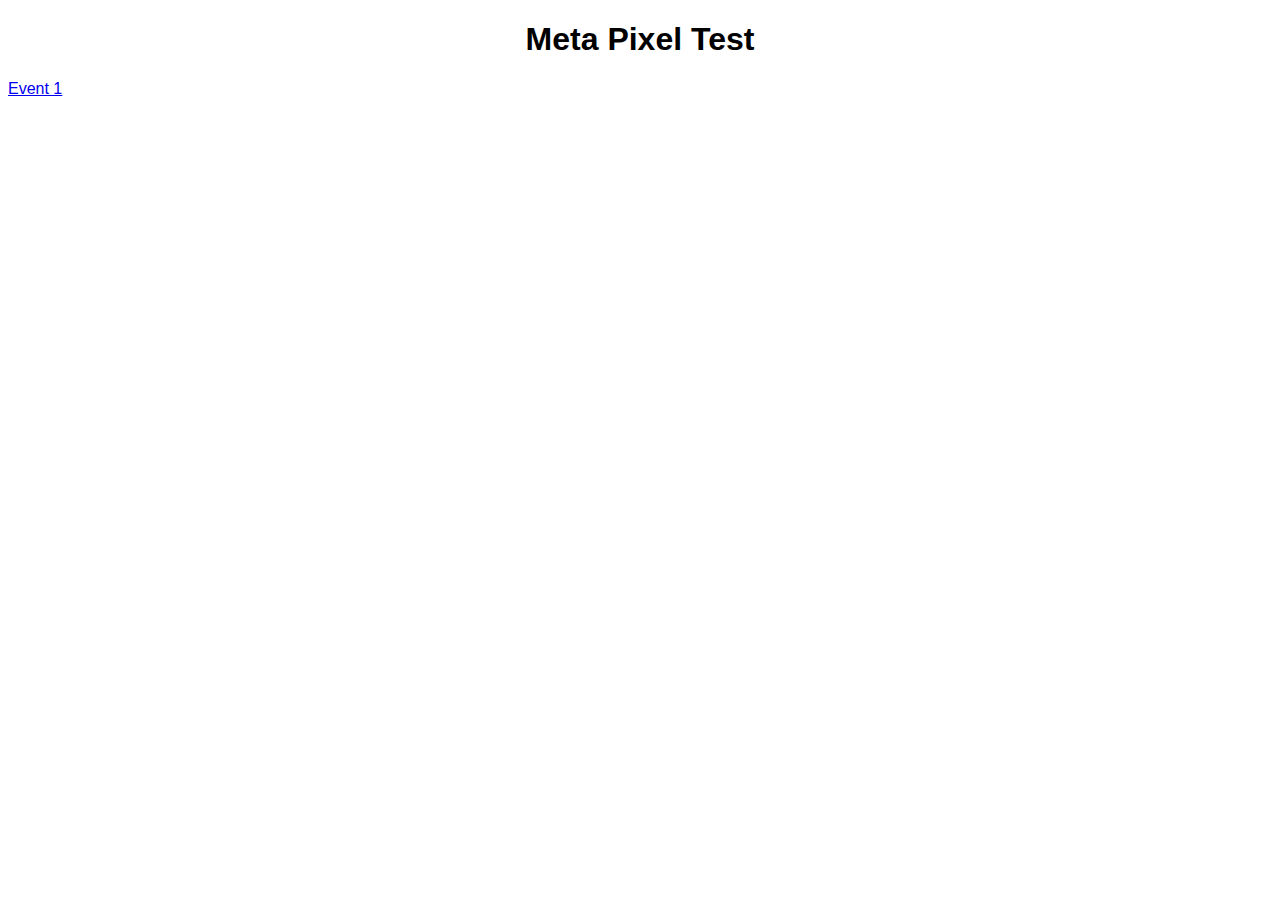
<file: index.html>
<!DOCTYPE html>
<html lang="en">
<head>
  <!-- Google Tag Manager -->
<script>(function(w,d,s,l,i){w[l]=w[l]||[];w[l].push({'gtm.start':
  new Date().getTime(),event:'gtm.js'});var f=d.getElementsByTagName(s)[0],
  j=d.createElement(s),dl=l!='dataLayer'?'&l='+l:'';j.async=true;j.src=
  'https://www.googletagmanager.com/gtm.js?id='+i+dl;f.parentNode.insertBefore(j,f);
  })(window,document,'script','dataLayer','GTM-KHMLQPTS');</script>
  <!-- End Google Tag Manager -->
  <meta charset="UTF-8">
  <meta name="viewport" content="width=device-width, initial-scale=1.0">
  <title>Meta Pixel Test GTM</title>
  <link rel="stylesheet" href="style.css">
  <!-- Meta Pixel Code -->
<!-- <script>
    !function(f,b,e,v,n,t,s)
    {if(f.fbq)return;n=f.fbq=function(){n.callMethod?
    n.callMethod.apply(n,arguments):n.queue.push(arguments)};
    if(!f._fbq)f._fbq=n;n.push=n;n.loaded=!0;n.version='2.0';
    n.queue=[];t=b.createElement(e);t.async=!0;
    t.src=v;s=b.getElementsByTagName(e)[0];
    s.parentNode.insertBefore(t,s)}(window, document,'script',
    'https://connect.facebook.net/en_US/fbevents.js');
    fbq('init', '949861250183804');
    fbq('track', 'PageView');
    </script>
    <noscript><img height="1" width="1" style="display:none"
    src="https://www.facebook.com/tr?id=949861250183804&ev=PageView&noscript=1"
    /></noscript> -->
    <!-- End Meta Pixel Code -->
</head>
<body>
  <!-- Google Tag Manager (noscript) -->
<noscript><iframe src="https://www.googletagmanager.com/ns.html?id=GTM-KHMLQPTS"
  height="0" width="0" style="display:none;visibility:hidden"></iframe></noscript>
  <!-- End Google Tag Manager (noscript) -->
  <h1>Meta Pixel Test</h1>
  <a href="/event1">Event 1</a>
</body>
</html>
</file>
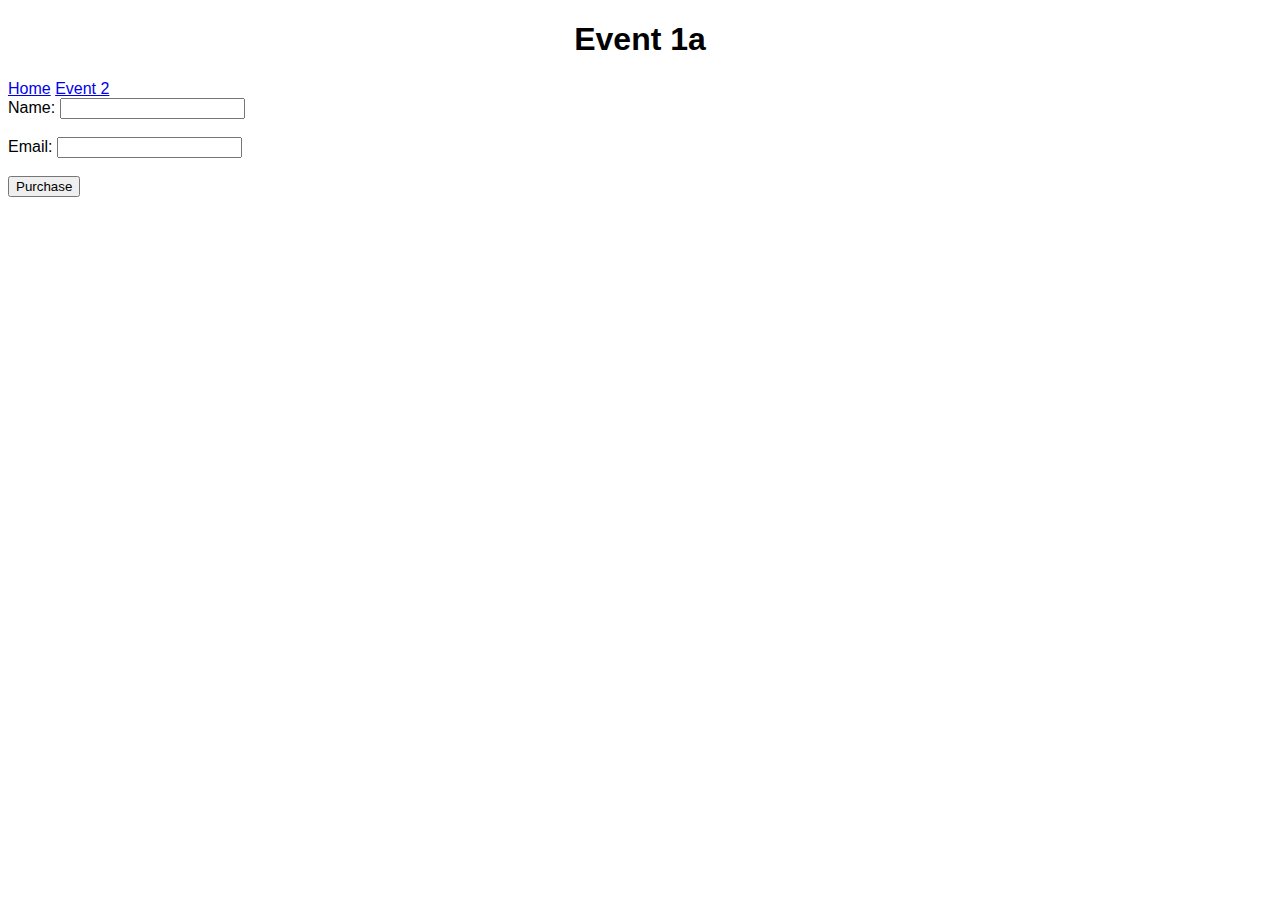
<file: event1/index.html>
<!DOCTYPE html>

<html lang="en">

<head>
  <!-- Google Tag Manager -->
<script>(function(w,d,s,l,i){w[l]=w[l]||[];w[l].push({'gtm.start':
  new Date().getTime(),event:'gtm.js'});var f=d.getElementsByTagName(s)[0],
  j=d.createElement(s),dl=l!='dataLayer'?'&l='+l:'';j.async=true;j.src=
  'https://www.googletagmanager.com/gtm.js?id='+i+dl;f.parentNode.insertBefore(j,f);
  })(window,document,'script','dataLayer','GTM-KHMLQPTS');</script>
  <!-- End Google Tag Manager -->

  <meta charset="UTF-8">

  <meta name="viewport" content="width=device-width, initial-scale=1.0">

  <title>Meta Pixel Test GTM</title>

  <link rel="stylesheet" href="../style.css">

</head>

<!-- Google Tag Manager (noscript) -->
<noscript><iframe src="https://www.googletagmanager.com/ns.html?id=GTM-KHMLQPTS"
  height="0" width="0" style="display:none;visibility:hidden"></iframe></noscript>
  <!-- End Google Tag Manager (noscript) -->
<body>

  <h1>Event 1a</h1>

  <a id="home" href="/">Home</a>

  <a id="eventButton" href="/event2">Event 2</a>

  <form id="purchase-form">
    <label for="name">Name:</label>
    <input type="text" id="name" name="name"><br><br>
    <label for="email">Email:</label>
    <input type="email" id="email" name="email"><br><br>
    <input type="submit" value="Purchase">
  </form>

  <script>
    const purchaseForm = document.getElementById('purchase-form');
    purchaseForm.addEventListener('submit', (event) => {
      event.preventDefault();
      const name = document.getElementById('name').value;
      const email = document.getElementById('email').value.toLowerCase();
      // fbq('track', 'Purchase', {
      //   currency: 'USD',
      //   value: 10.99,
      //   contents: [
      //     {
      //       id: 'product-123',
      //       quantity: 1,
      //       item_price: 10.99
      //     }
      //   ]
      // });
      // console.log(`Purchase event fired for ${name} (${email})`);
    });
  </script>

</body>

</html>


 <!-- Meta Pixel Code -->

 <!-- <script>

  !function (f, b, e, v, n, t, s) {

    if (f.fbq) return; n = f.fbq = function () {

      n.callMethod ?

        n.callMethod.apply(n, arguments) : n.queue.push(arguments)

    };

    if (!f._fbq) f._fbq = n; n.push = n; n.loaded = !0; n.version = '2.0';

    n.queue = []; t = b.createElement(e); t.async = !0;

    t.src = v; s = b.getElementsByTagName(e)[0];

    s.parentNode.insertBefore(t, s)

  }(window, document, 'script',

    'https://connect.facebook.net/en_US/fbevents.js');

  fbq('init', '949861250183804',{
    em: "abcz@123.com",
    fn: "fname",
    ph: 123456789
  });

  fbq('track', 'PageView');

</script>

<noscript><img height="1" width="1" style="display:none"
    src="https://www.facebook.com/tr?id=949861250183804&ev=PageView&noscript=1" /></noscript> -->

<!-- End Meta Pixel Code -->
</file>
<file: style.css>
body {
    font-family: Arial, sans-serif;
  }

  h1 {
    text-align: center;
  }
</file>
